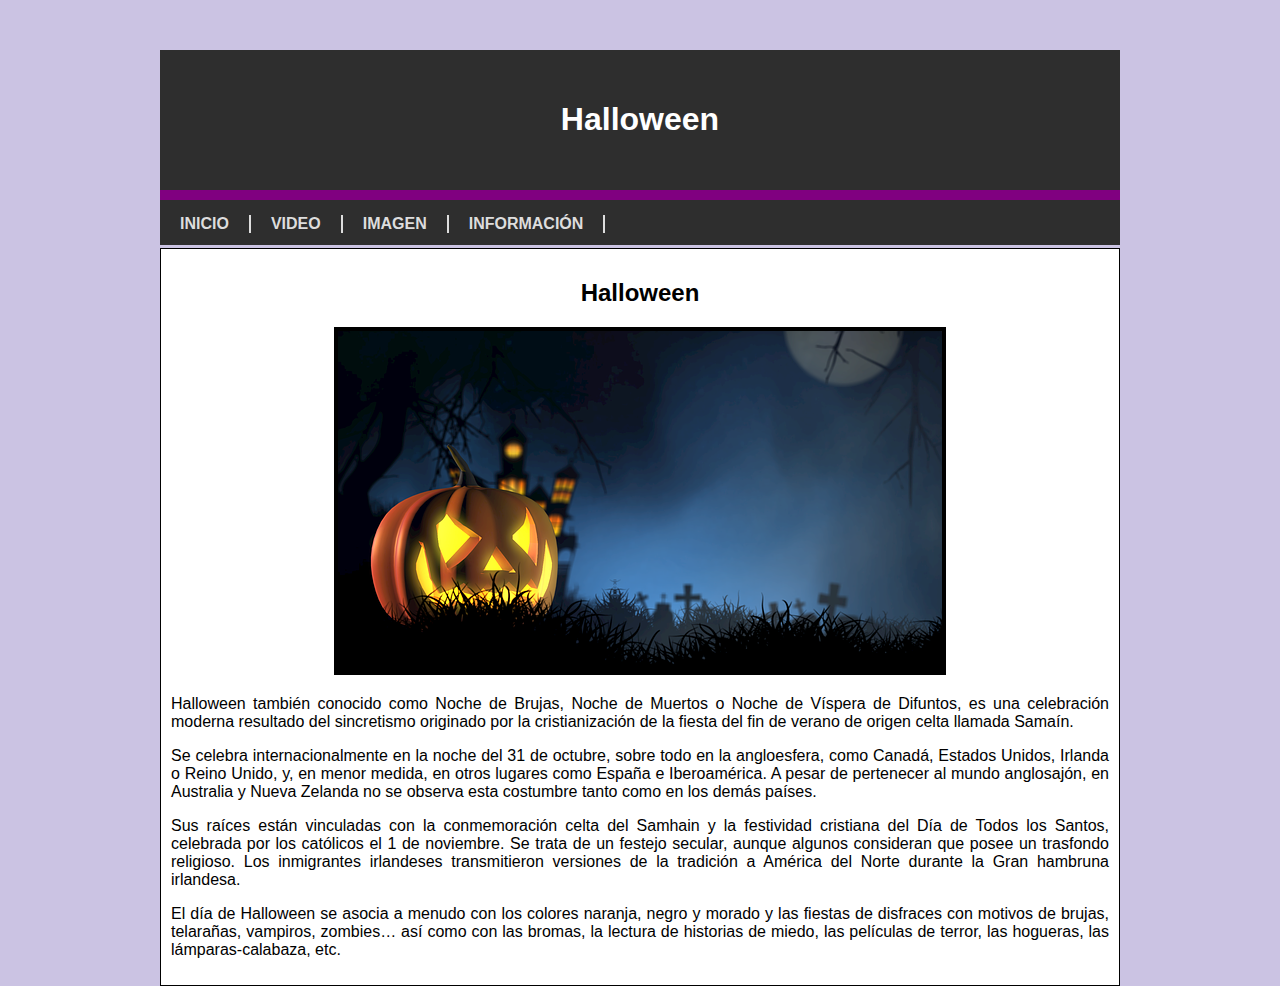
<file: index.html>
<!DOCTYPE html>
<html lang="es">
<head>
    <meta charset="UTF-8">
    <link rel="stylesheet" href="css/estilos.css">
    <meta name="viewport" content="width=device-width, initial-scale=1.0">
    <title>HALLOWEEN</title>
</head>
<body>
    <div class="contenedor">
        <div class="header">
            <h1 class="centrar">Halloween</h1>
        </div>
        <div class="navbar">
            <ul>
                <li><a href="index.html">Inicio</a></li>
                <li><a href="video.html">Video</a></li>
                <li><a href="imagen.html">Imagen</a></li>
                <li><a href="info.html">Información</a></li>
            </ul>
        </div>
        <div class="body">
            <div class="contenido">
                <h2 class="centrar">Halloween</h2>
                <div class="centrar">
                    <img src="IMG/halloween.png"  border="4">
                </div>
                <div class="justificar">
                    <p>Halloween también conocido como Noche de Brujas, Noche de Muertos o Noche de Víspera de Difuntos, es una celebración moderna resultado del sincretismo originado por la cristianización de la fiesta del fin de verano de origen celta llamada Samaín.
                    </p>
                    <p>Se celebra internacionalmente en la noche del 31 de octubre, sobre todo en la angloesfera, como Canadá, Estados Unidos, Irlanda o Reino Unido, y, en menor medida, en otros lugares como España e Iberoamérica. A pesar de pertenecer al mundo anglosajón, en Australia y Nueva Zelanda no se observa esta costumbre tanto como en los demás países.
                    </p>
                    <p>Sus raíces están vinculadas con la conmemoración celta del Samhain y la festividad cristiana del Día de Todos los Santos, celebrada por los católicos el 1 de noviembre. Se trata de un festejo secular, aunque algunos consideran que posee un trasfondo religioso. Los inmigrantes irlandeses transmitieron versiones de la tradición a América del Norte durante la Gran hambruna irlandesa.
                    </p>
                    <p>El día de Halloween se asocia a menudo con los colores naranja, negro y morado y las fiestas de disfraces con motivos de brujas, telarañas, vampiros, zombies… así como con las bromas, la lectura de historias de miedo, las películas de terror, las hogueras, las lámparas-calabaza, etc.
                    </p>
                </div>   
            </div>
        </div>




    </div>
</body>
</html>
</file>
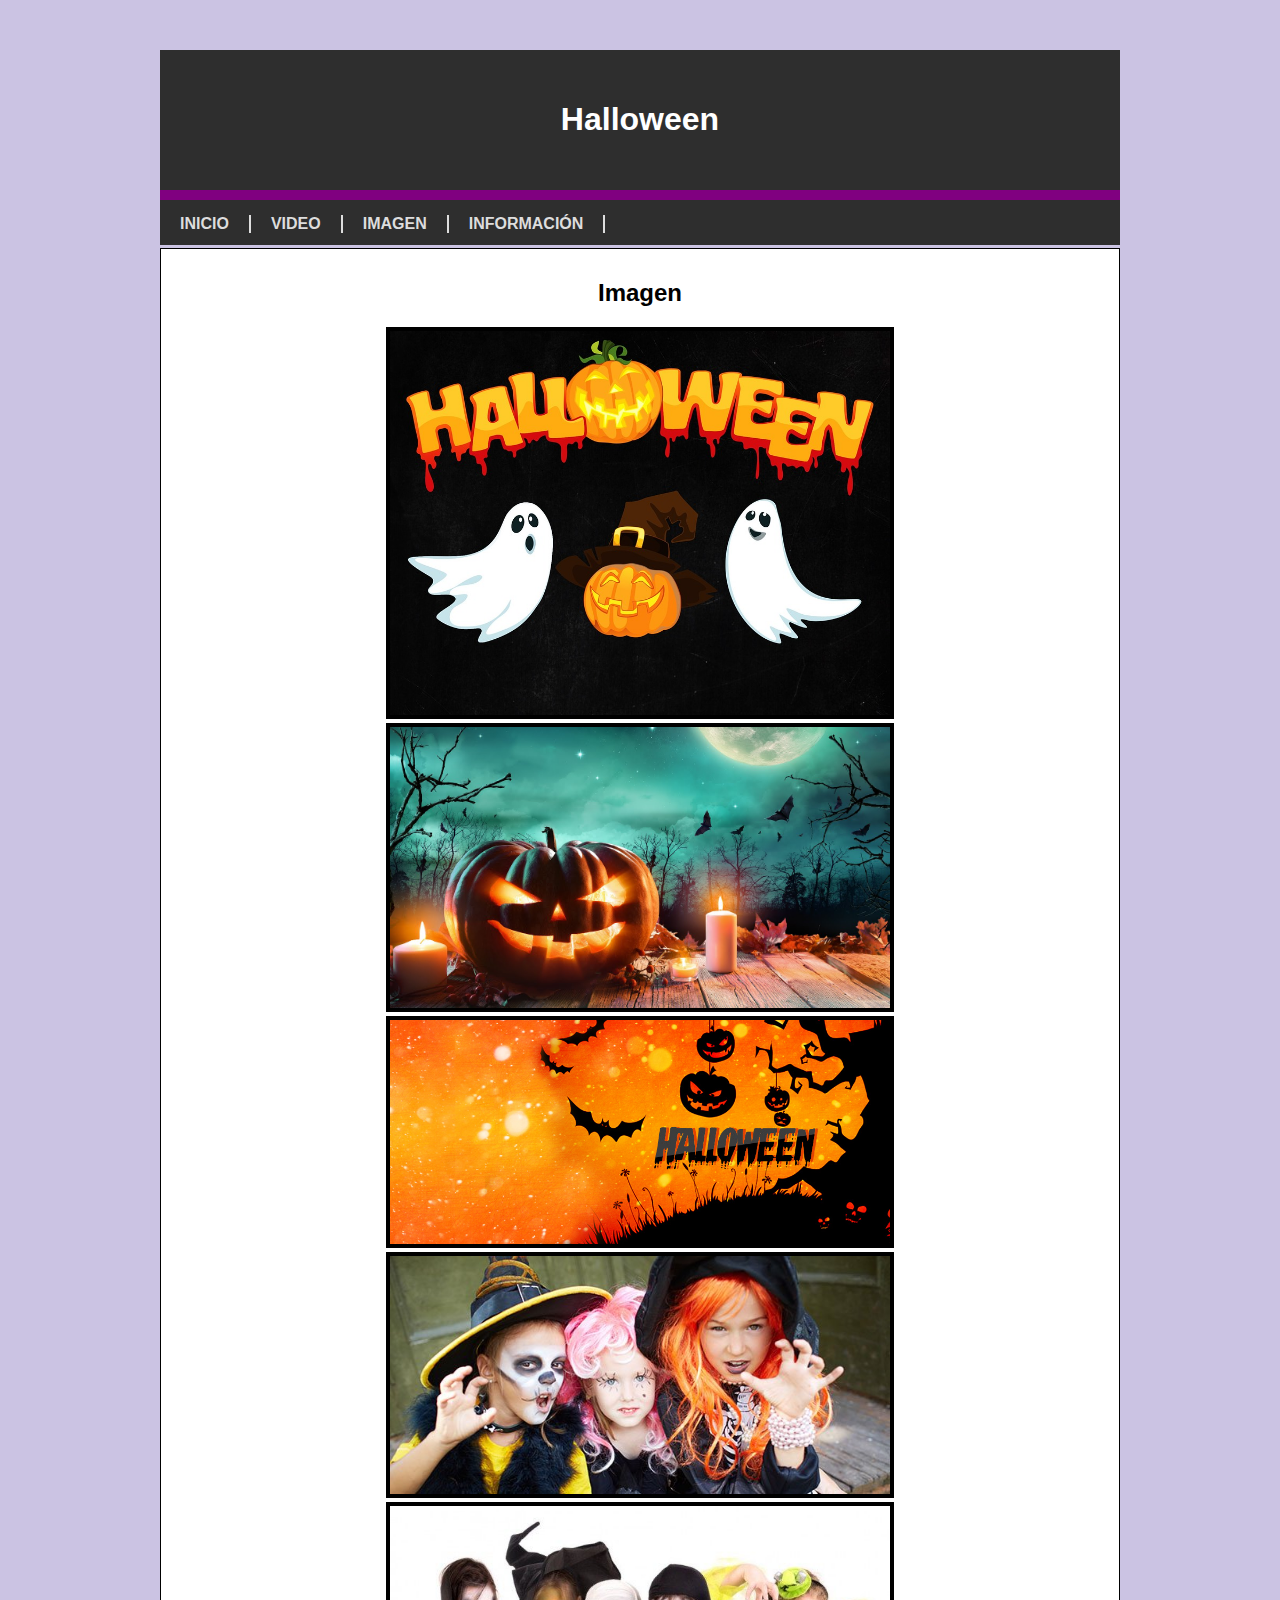
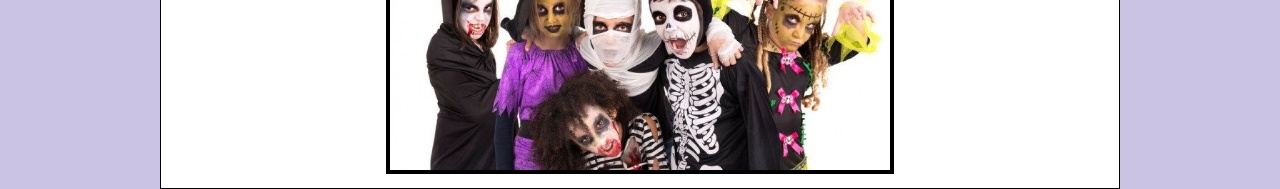
<file: imagen.html>
<!DOCTYPE html>
<html lang="es">
<head>
    <meta charset="UTF-8">
    <link rel="stylesheet" href="css/estilos.css">
    <meta name="viewport" content="width=device-width, initial-scale=1.0">
    <title>HALLOWEEN</title>
</head>
<body>
    <div class="contenedor">
        <div class="header">
            <h1 class="centrar">
                Halloween
            </h1>
        </div>
        <div class="navbar">
            <ul>
                <li><a href="index.html">Inicio</a></li>
                <li><a href="video.html">Video</a></li>
                <li><a href="imagen.html">Imagen</a></li>
                <li><a href="info.html">Información</a></li>
            </ul>
        </div>
        <div class="body">
            <div class="contenido">
                <h2 class="centrar">Imagen</h2>
                <div class="centrar">
                    <img src="IMG/halloween1.jpg" width="500" border="4">
                    <img src="IMG/halloween2.jpg" width="500" border="4">
                    <img src="IMG/halloween3.jpg" width="500" border="4">
                    <img src="IMG/halloween4.jpg" width="500" border="4">
                    <img src="IMG/halloween5.jpg" width="500" border="4">               
                </div> 
            </div>
        </div>
    </div>
</body>
</html>
</file>
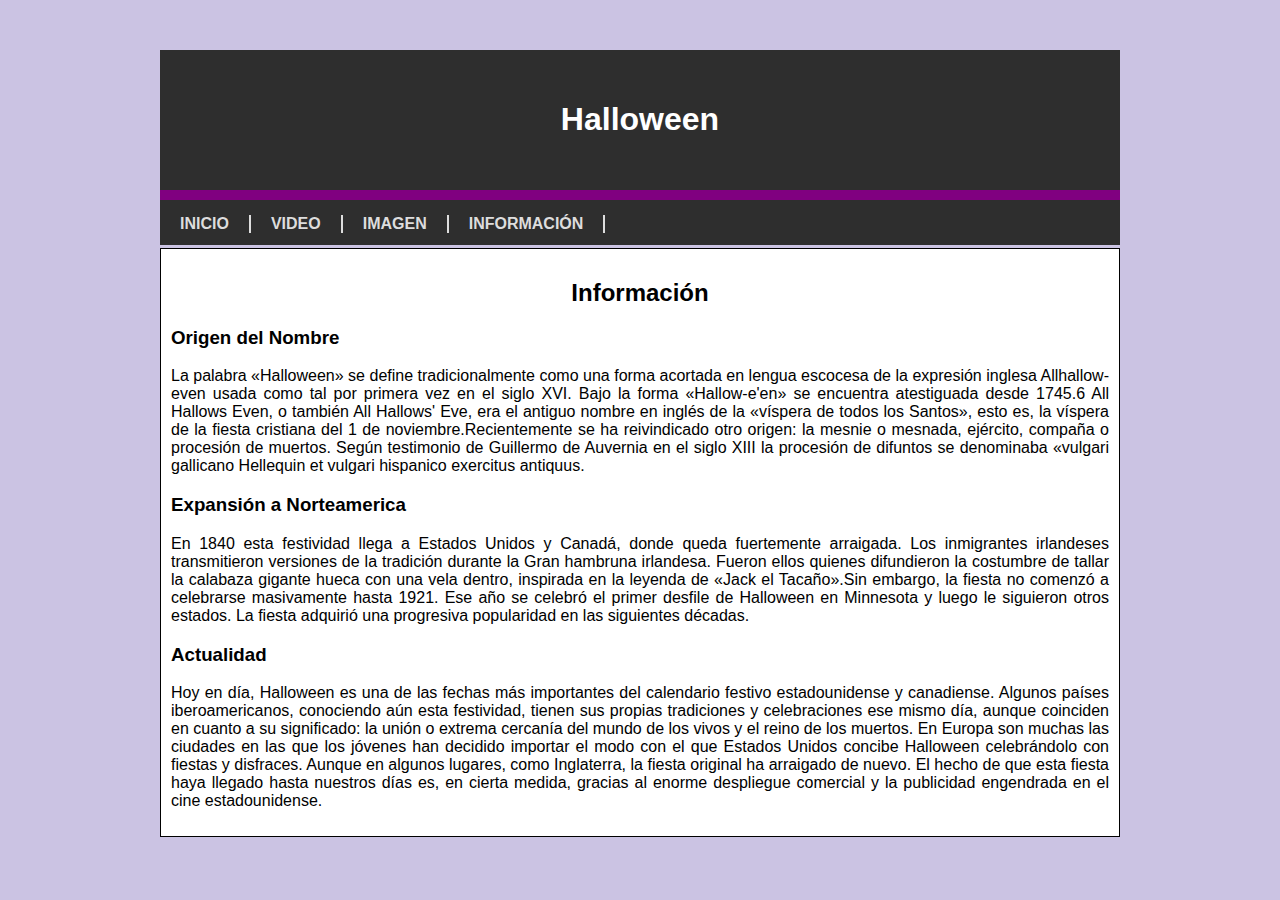
<file: info.html>
<!DOCTYPE html>
<html lang="es">
<head>
    <meta charset="UTF-8">
    <link rel="stylesheet" href="css/estilos.css">
    <meta name="viewport" content="width=device-width, initial-scale=1.0">
    <title>HALLOWEEN</title>
</head>
<body>
    <div class="contenedor">
        <div class="header">
            <h1 class="centrar">
                Halloween
            </h1>
        </div>
        <div class="navbar">
            <ul>
                <li><a href="index.html">Inicio</a></li>
                <li><a href="video.html">Video</a></li>
                <li><a href="imagen.html">Imagen</a></li>
                <li><a href="info.html">Información</a></li>
            </ul>
        </div>
        <div class="body">
            <div class="contenido">
                <div class="centrar">
                    <h2>Información</h2>
                </div>
                <div>
                    <h3>Origen del Nombre</h3>
                    <div class="justificar">
                        <p>La palabra «Halloween» se define tradicionalmente como una forma acortada en lengua escocesa de la expresión inglesa Allhallow-even usada como tal por primera vez en el siglo XVI. Bajo la forma «Hallow-e'en» se encuentra atestiguada desde 1745.6 All Hallows Even, o también All Hallows' Eve, era el antiguo nombre en inglés de la «víspera de todos los Santos», esto es, la víspera de la fiesta cristiana del 1 de noviembre.Recientemente se ha reivindicado otro origen: la mesnie o mesnada, ejército, compaña o procesión de muertos. Según testimonio de Guillermo de Auvernia en el siglo XIII la procesión de difuntos se denominaba «vulgari gallicano Hellequin et vulgari hispanico exercitus antiquus.
                        </p>
                    </div>
                </div> 
                <div>
                    <h3>Expansión a Norteamerica</h3>
                    <div class="justificar">
                        <p>En 1840 esta festividad llega a Estados Unidos y Canadá, donde queda fuertemente arraigada. Los inmigrantes irlandeses transmitieron versiones de la tradición durante la Gran hambruna irlandesa. Fueron ellos quienes difundieron la costumbre de tallar la calabaza gigante hueca con una vela dentro, inspirada en la leyenda de «Jack el Tacaño».Sin embargo, la fiesta no comenzó a celebrarse masivamente hasta 1921. Ese año se celebró el primer desfile de Halloween en Minnesota y luego le siguieron otros estados. La fiesta adquirió una progresiva popularidad en las siguientes décadas.
                        </p>
                    </div>
                </div>
                <div>
                    <h3>Actualidad</h3>
                    <div class="justificar">
                        <p>Hoy en día, Halloween es una de las fechas más importantes del calendario festivo estadounidense y canadiense. Algunos países iberoamericanos, conociendo aún esta festividad, tienen sus propias tradiciones y celebraciones ese mismo día, aunque coinciden en cuanto a su significado: la unión o extrema cercanía del mundo de los vivos y el reino de los muertos. En Europa son muchas las ciudades en las que los jóvenes han decidido importar el modo con el que Estados Unidos concibe Halloween celebrándolo con fiestas y disfraces. Aunque en algunos lugares, como Inglaterra, la fiesta original ha arraigado de nuevo. El hecho de que esta fiesta haya llegado hasta nuestros días es, en cierta medida, gracias al enorme despliegue comercial y la publicidad engendrada en el cine estadounidense.
                        </p>
                    </div>
                </div>
            </div>
        </div>
    </div>
</body>
</html>
</file>
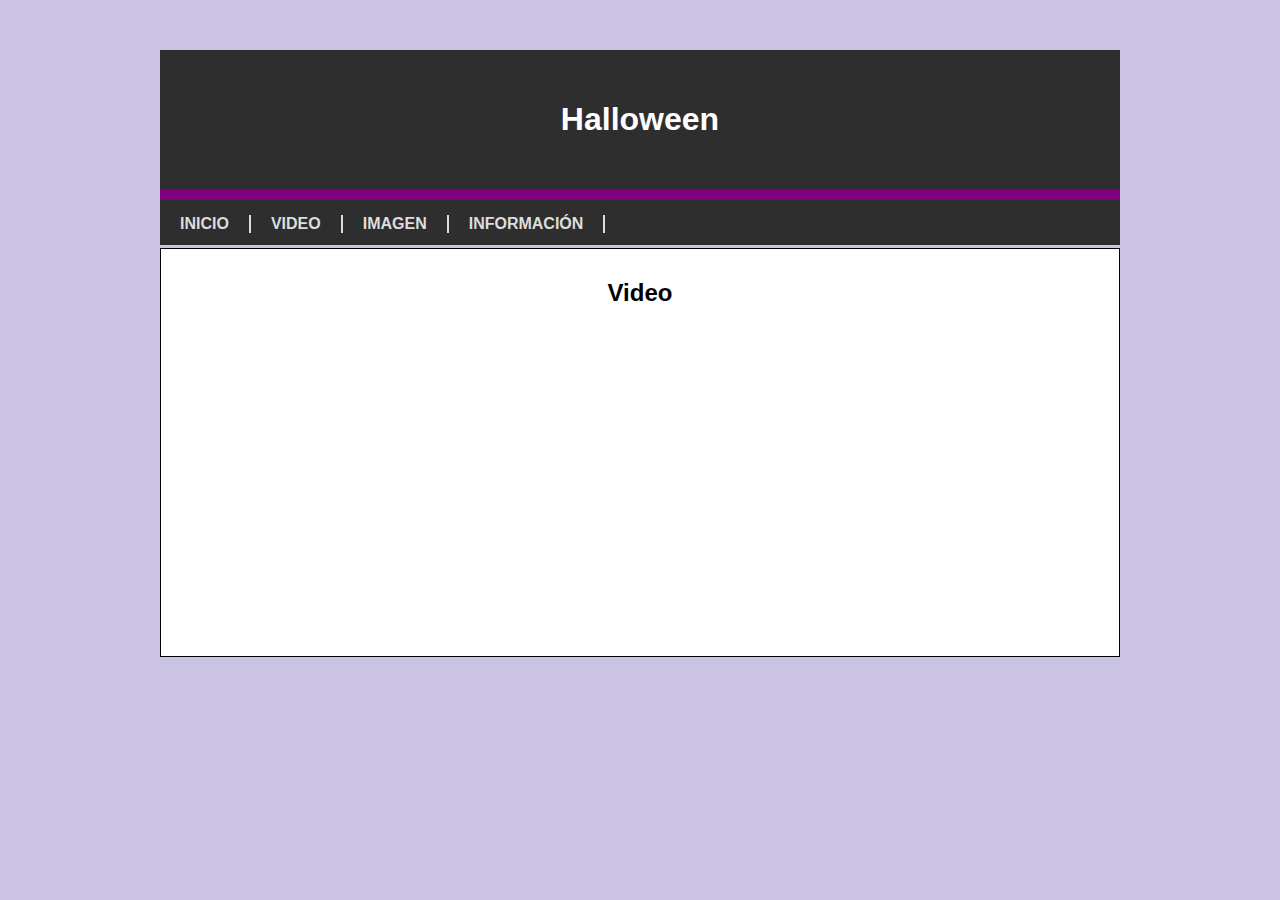
<file: video.html>
<!DOCTYPE html>
<html lang="es">
<head>
    <meta charset="UTF-8">
    <link rel="stylesheet" href="css/estilos.css">
    <meta name="viewport" content="width=device-width, initial-scale=1.0">
    <title>HALLOWEEN</title>
</head>
<body>
    <div class="contenedor">
        <div class="header">
            <h1 class="centrar">
                Halloween
            </h1>
        </div>
        <div class="navbar">
            <ul>
                <li><a href="index.html">Inicio</a></li>
                <li><a href="video.html">Video</a></li>
                <li><a href="imagen.html">Imagen</a></li>
                <li><a href="info.html">Información</a></li>
            </ul>
        </div>
        <div class="body">
            <div class="contenido">
                <h2 class="centrar">Video</h2>
                <div class="centrar">
                    <iframe  width="560" height="315" src="https://www.youtube.com/embed/UUa4YAKY5CQ" frameborder="0" allowfullscreen></iframe>
                </div> 
            </div>
        </div>
    </div>
</body>
</html>
</file>
<file: css/estilos.css>
body{
    font-family: 'Segoe UI', Tahoma, Geneva, Verdana, sans-serif;
    margin: 0;
    padding: 0;
    background-color: #CBC3E3;
}

/*header*/
.header{
    color: white;
    padding: 30px 15px;
    margin: 0;
    border-bottom: 10px solid purple;
    background-color: #2e2e2e;
}

/*Barra de navegación*/

.navbar{
    width: 960px;
    height: 45px;
    background-color: #2e2e2e;
}

ul{
    padding: 0;
    margin: 0;
    height: 45px;
    list-style: none;
}

li{
    float: left;
    display: block;
    padding: 15px 0;
}

a{
    color: #ddd;
    font-family: Verdana, Geneva, Tahoma, sans-serif;
    font-size: 16px;
    font-weight: bold;
    display: block;
    border-right: 2px solid #ddd;
    text-transform: uppercase;
    padding: 0 20px;
    text-decoration: none;
}

/*Justificar texto*/

.centrar{
    text-align: center;
}

.justificar{
    text-align: justify;
}

/*Contenido de la página*/
.contenedor{
    padding: 0;
    margin: 50px auto 0;
    width: 960px;
}

.contenido{
    margin: 0;
    padding: 10px;
    float: left;
    width: 938px;
    background-color: white;
    border: 1px solid black;
}
</file>
